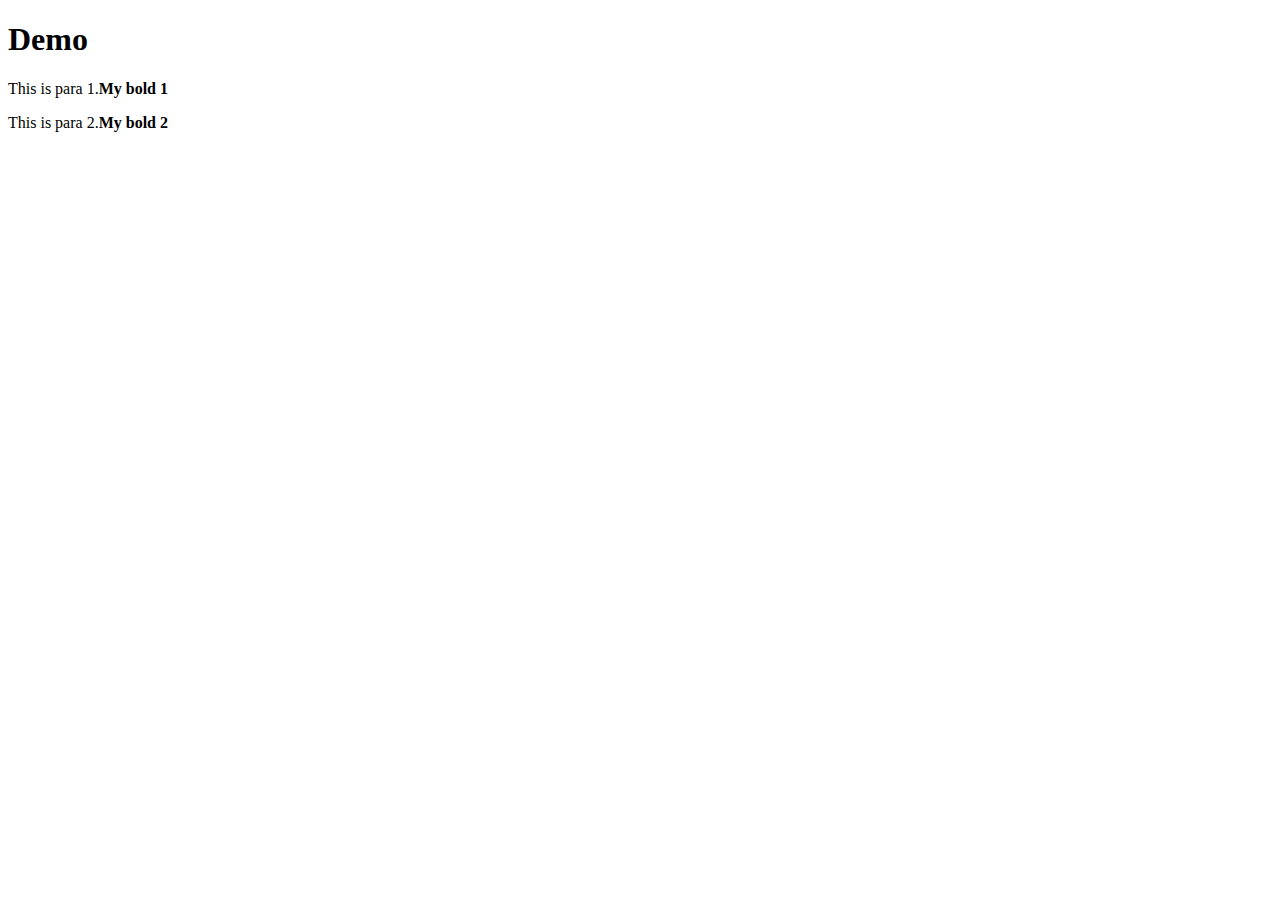
<file: Week 1/Index.html>
<!DOCTYPE html>
<html lang="en">

<head>
    <meta charset="UTF-8">
    <meta name="viewport" content="width=<device-width>, initial-scale=1.0">
    <title>nested tags</title>
</head>

<body>
    <div>
        <h1>Demo</h1>
        <p>
            This is para 1.<strong>My bold 1</strong>
        </p>
        <div>
            This is para 2.<strong>My bold 2</strong>
        </div>
    </div>
</body>

</html>
</file>
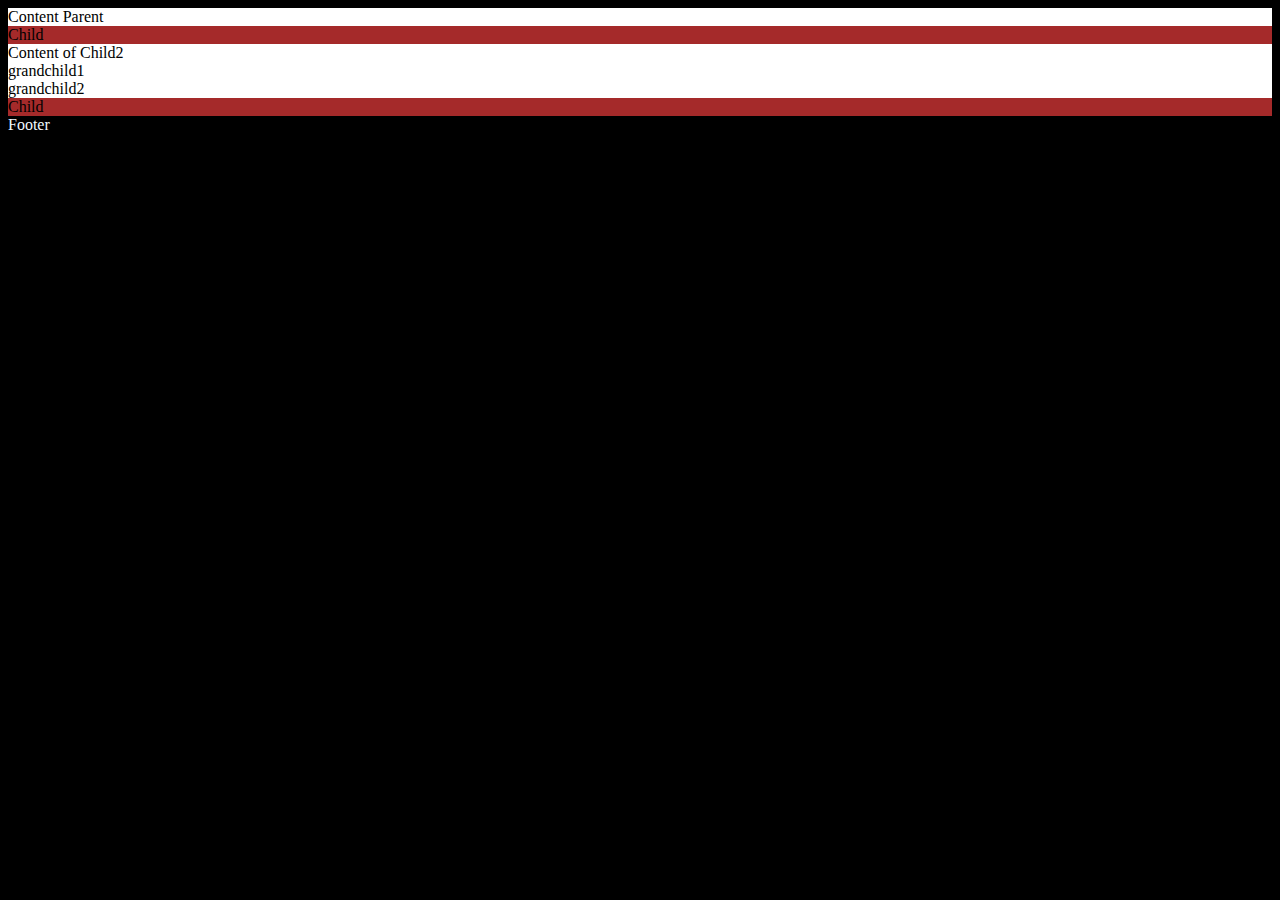
<file: Week 2/index.html>
<!DOCTYPE html>
<html lang="en">

<head>
    <meta charset="UTF-8">
    <meta name="viewport" content="width=device-width, initial-scale=1.0">
    <title>Document</title>
    <link rel="stylesheet" href="stlyes.css">
</head>

<body>
    <Div class="parent">
        Content Parent
        <div class="child">
            Child
        </div>

        <div class="child2">
            Content of Child2
            <div class="grand1">
                grandchild1
            </div>
            <div class="grand2">
                grandchild2
            </div>
        </div>

        <div class="child">
            Child
        </div>
    </Div>

    <div class="childfoot">
        Footer
    </div>

</body>

</html>
</file>
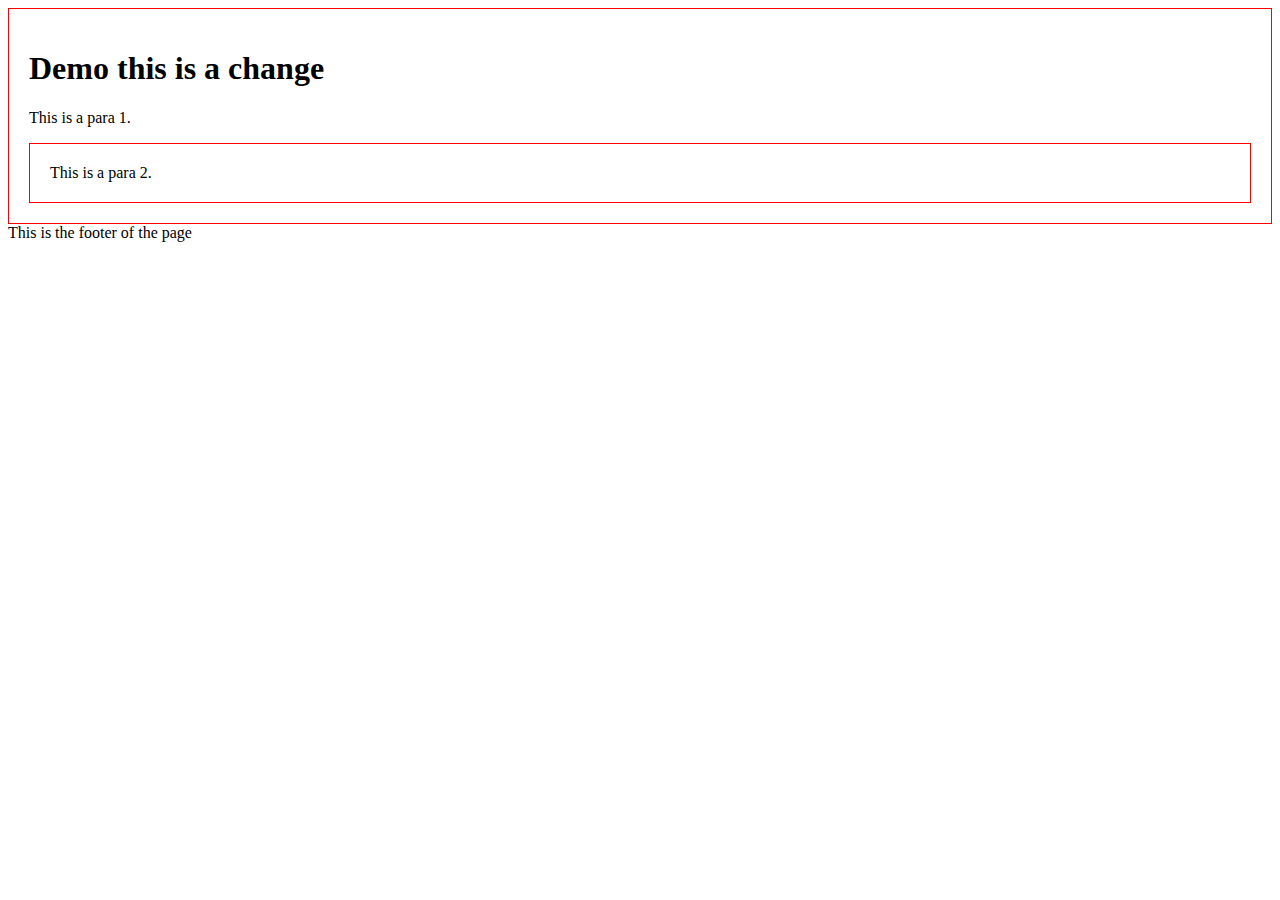
<file: IndexTwo.html>
<!DOCTYPE html>
<html lang="en">

<head>
    <meta charset="UTF-8">
    <meta name="viewport" content="width=device-width, initial-scale=1.0">
    <title>nested tags</title>
    <link rel="stylesheet" href="userinterface.css">
</head>

<body>
<div>
        <h1>Demo this is a change</h1>

        <p>This is a para 1.</p>
    <div>
        This is a para 2.
    </div>

</div>

<footer>
    This is the footer of the page
</footer>

</body>

</html>
</file>
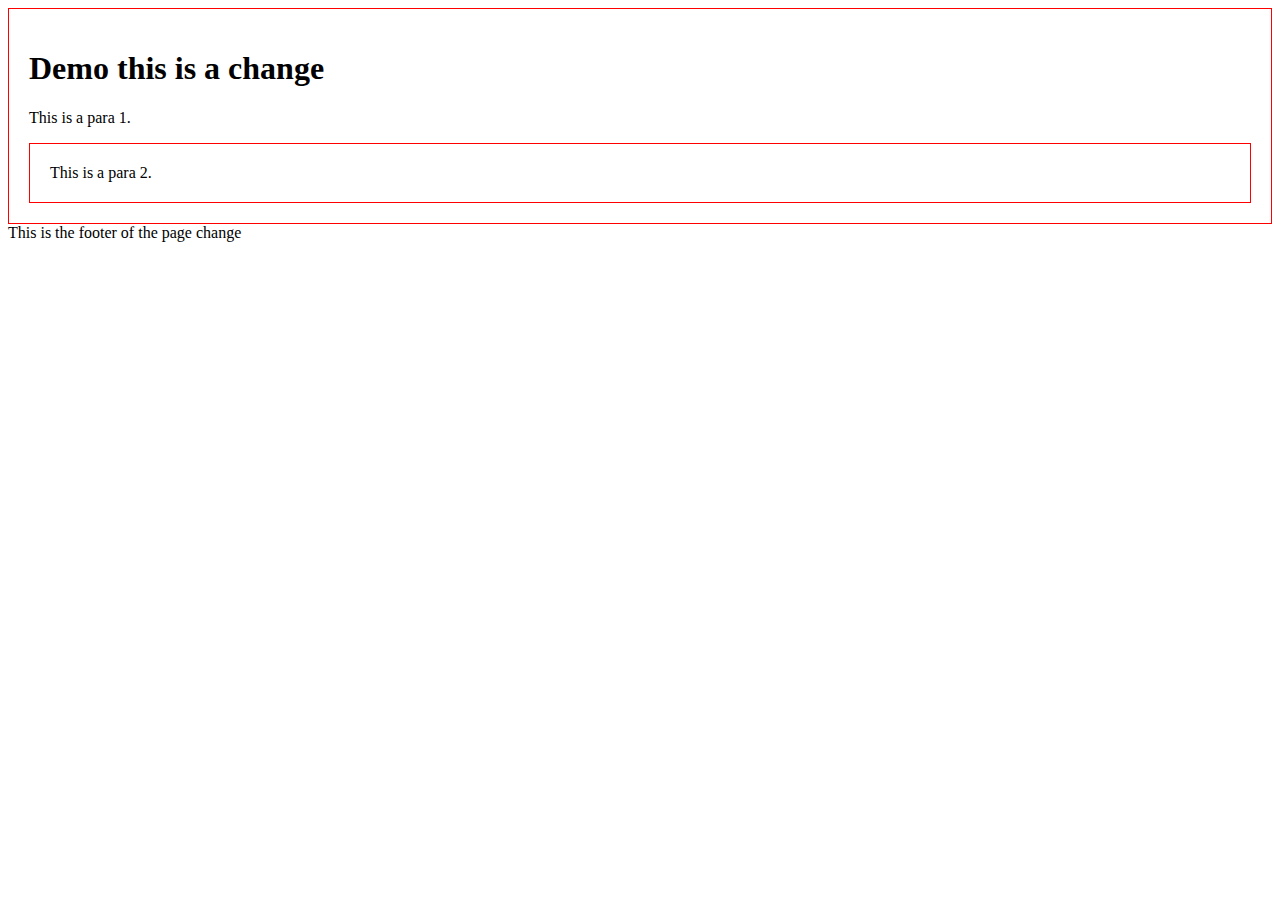
<file: Week 1/IndexTwo.html>
<!DOCTYPE html>
<html lang="en">

<head>
    <meta charset="UTF-8">
    <meta name="viewport" content="width=device-width, initial-scale=1.0">
    <title>nested tags</title>
    <link rel="stylesheet" href="userinterface.css">
</head>

<body>
<div>
        <h1>Demo this is a change</h1>

        <p>This is a para 1.</p>
    <div>
        This is a para 2.
    </div>

</div>

<footer>
    This is the footer of the page change
</footer>

</body>

</html>
</file>
<file: Week 2/stlyes.css>
body{
    background-color: black;
}

.parent{
    background-color: white;
}

.parent .child{
    background-color: brown;
}
.childfoot{
    color: aliceblue;
}
</file>
<file: userinterface.css>
div{
    padding: 20px;
    border: thin solid red;
}
</file>
<file: Week 1/userinterface.css>
div{
    padding: 20px;
    border: thin solid red;
}
</file>
